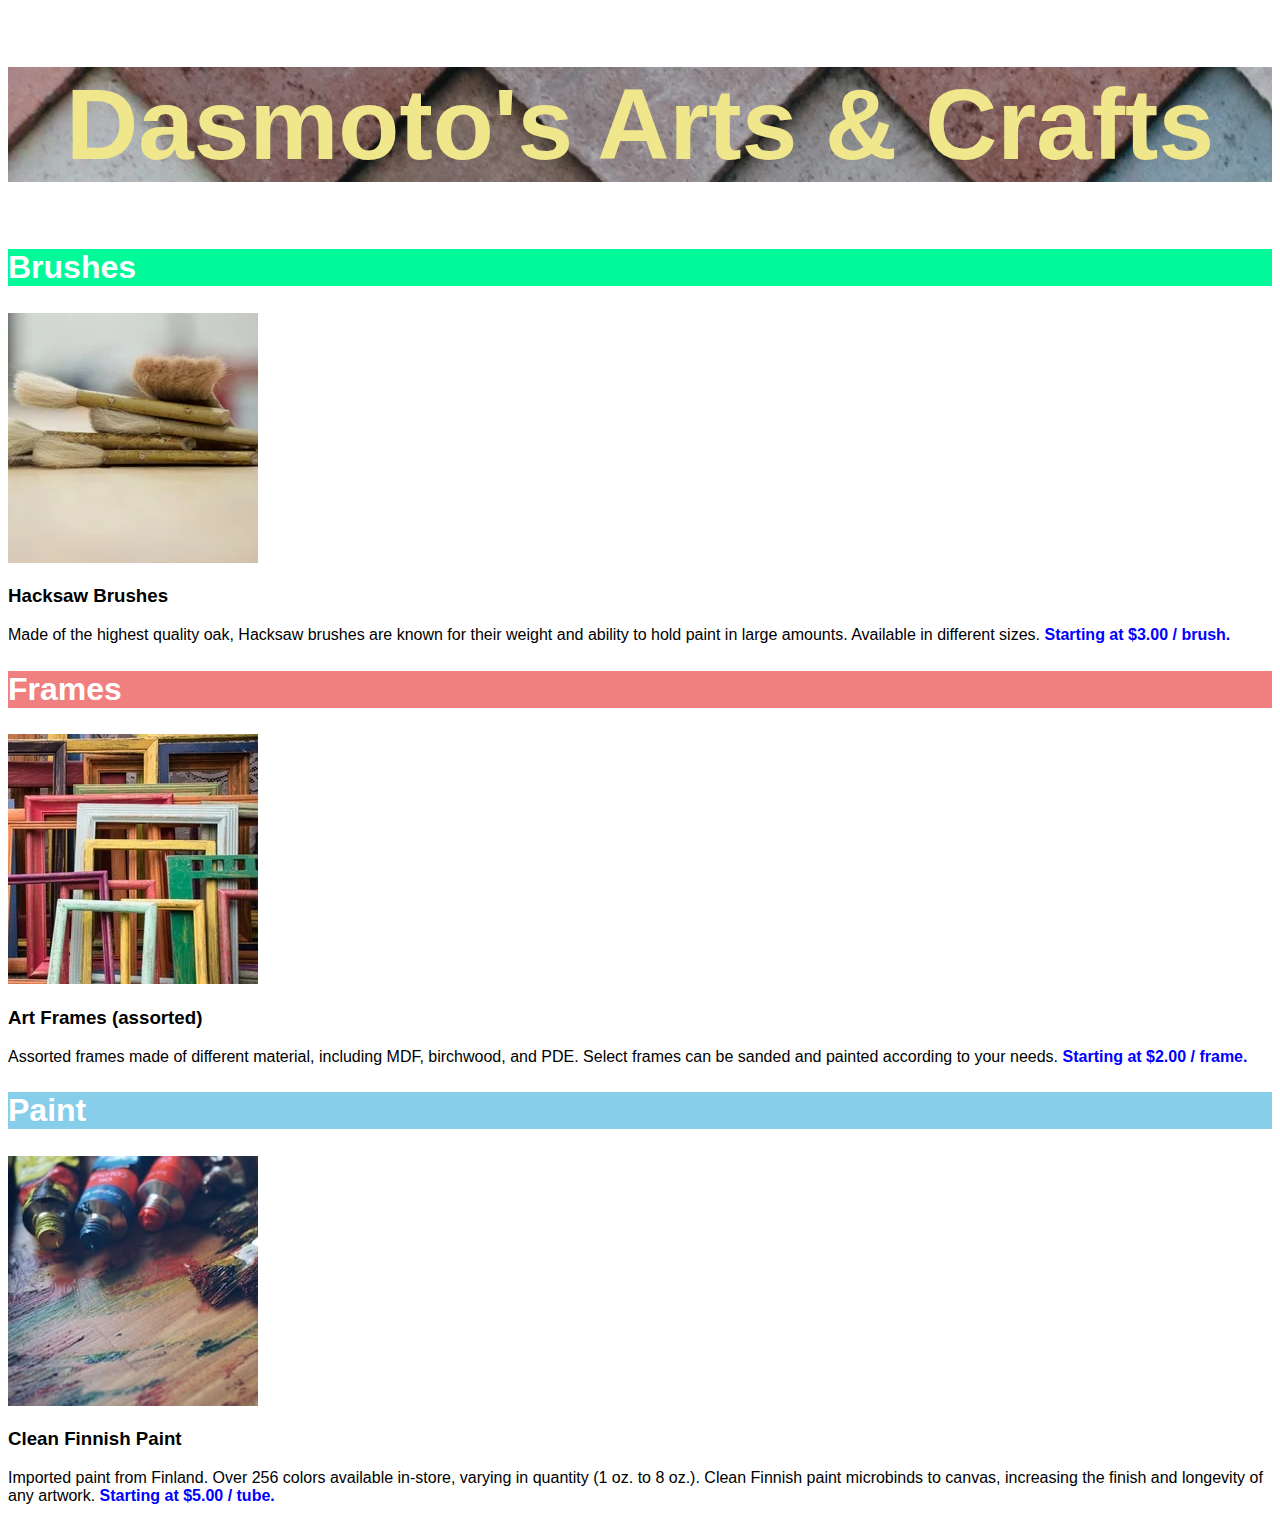
<file: index.html>
<!DOCTYPE html>
<html lang="en">
  <head>
    <meta charset="UTF-8">
    <meta http-equiv="X-UA-Compatible" content="IE=edge">
    <meta name="viewport" content="width=device-width, initial-scale=1.0">
    <link rel="stylesheet" type="text/css" href="./dasmotos_arts_resources/dasmoto_css/dasmoto_arts_styles.css">
    <title>Dasmoto's Arts and Crafts</title>
  </head>
  <body>
    <h1>Dasmoto's Arts & Crafts</h1>

    <!-- Brushes Section -->
    <div class="tools">
      <h2 id="brushes">Brushes</h2>
      <img src="./dasmotos_arts_resources/dasmoto_images/hacksaw.webp">
      <h3>Hacksaw Brushes</h3>
      <p>Made of the highest quality oak, Hacksaw brushes are known for their weight and ability to hold paint in large amounts. Available in different sizes. <span class="price">Starting at $3.00 / brush.</span></p>

      <!-- Frames -->

      <h2 id="frames">Frames</h2>
      <img src="./dasmotos_arts_resources/dasmoto_images/frames.webp">
      <h3>Art Frames (assorted)</h3>
      <p>Assorted frames made of different material, including MDF, birchwood, and PDE. Select frames can be sanded and painted according to your needs. <span class="price">Starting at $2.00 / frame.</span></p>

      <!-- Paint -->
      
      <h2 id="paint">Paint</h2>
      <img src="./dasmotos_arts_resources/dasmoto_images/finnish.jpeg">
      <h3>Clean Finnish Paint</h3>
      <p>Imported paint from Finland. Over 256 colors available in-store, varying in quantity (1 oz. to 8 oz.). Clean Finnish paint microbinds to canvas, increasing the finish and longevity of any artwork. <span class="price">Starting at $5.00 / tube.</span></p>
    </div>
  </body>
</html>
</file>
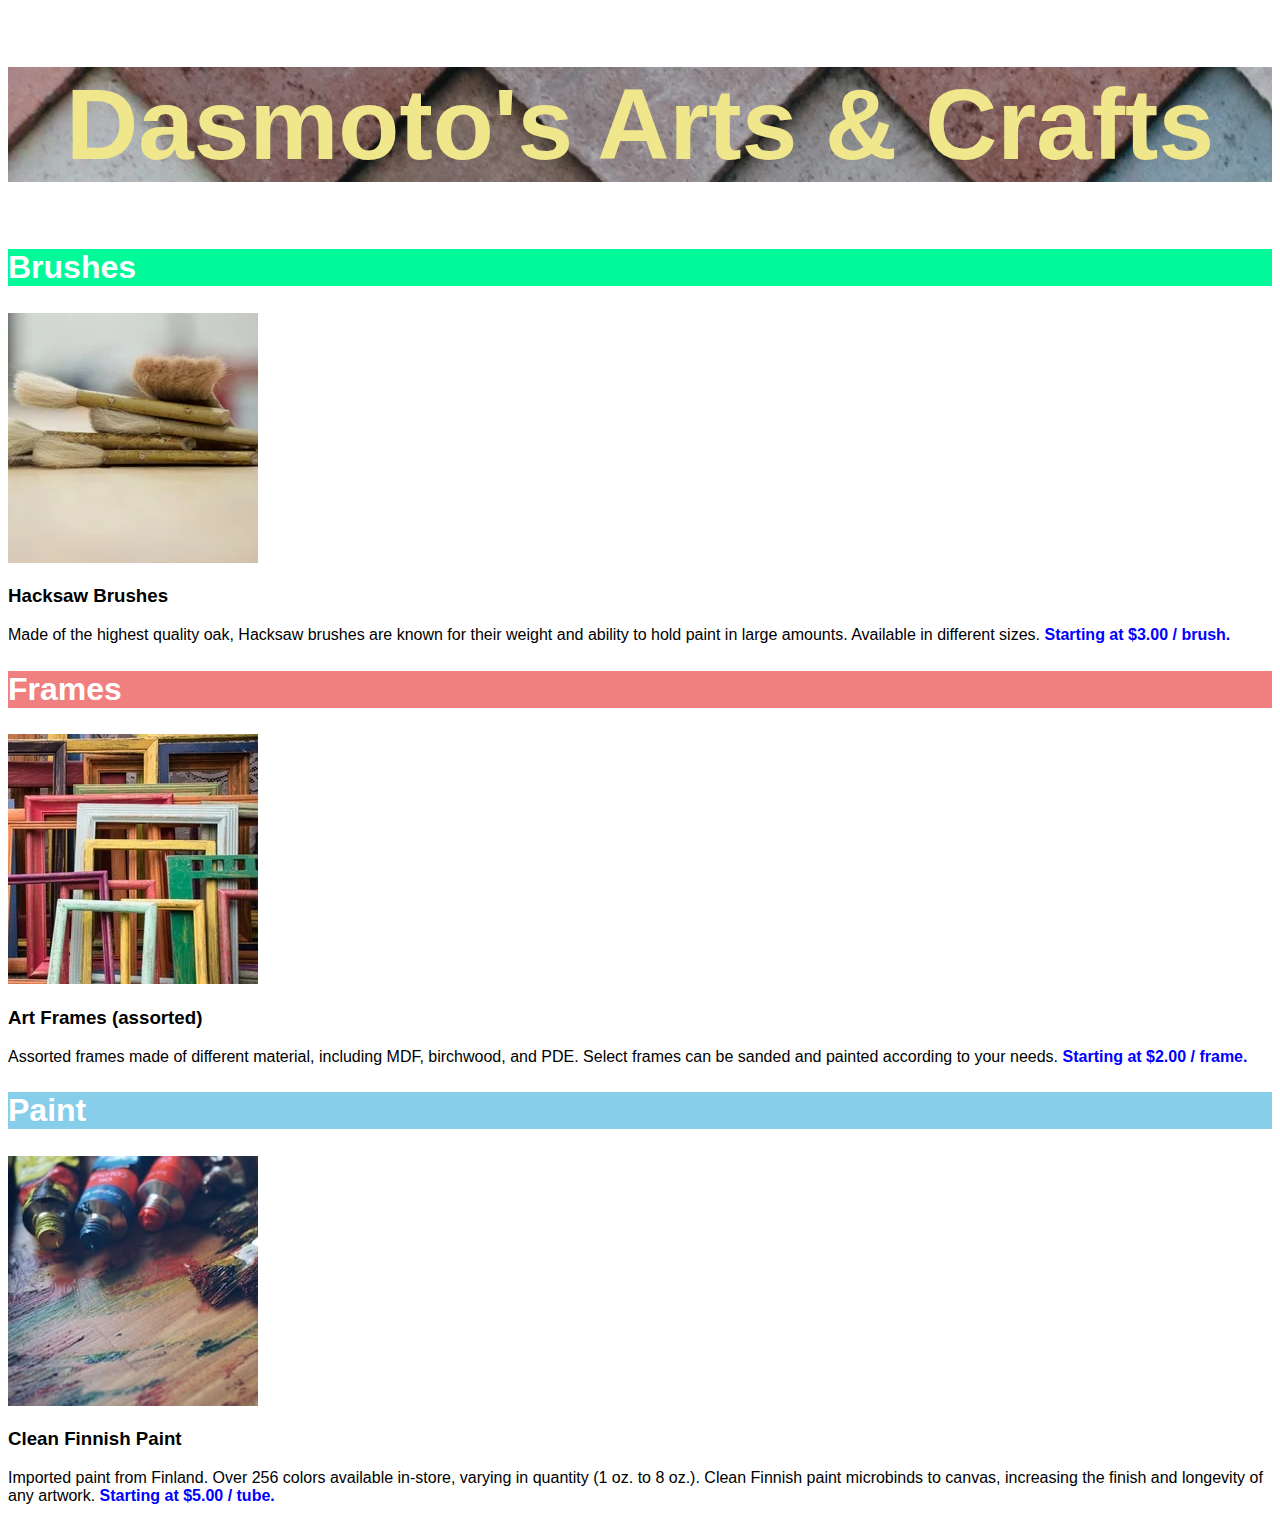
<file: dasmotos_arts.html>
<!DOCTYPE html>
<html lang="en">
  <head>
    <meta charset="UTF-8">
    <meta http-equiv="X-UA-Compatible" content="IE=edge">
    <meta name="viewport" content="width=device-width, initial-scale=1.0">
    <link rel="stylesheet" type="text/css" href="./dasmotos_arts_resources/dasmoto_css/dasmoto_arts_styles.css">
    <title>Dasmoto's Arts and Crafts</title>
  </head>
  <body>
    <h1>Dasmoto's Arts & Crafts</h1>

    <!-- Brushes Section -->
    <div class="tools">
      <h2 id="brushes">Brushes</h2>
      <img src="./dasmotos_arts_resources/dasmoto_images/hacksaw.webp">
      <h3>Hacksaw Brushes</h3>
      <p>Made of the highest quality oak, Hacksaw brushes are known for their weight and ability to hold paint in large amounts. Available in different sizes. <span class="price">Starting at $3.00 / brush.</span></p>

      <!-- Frames -->

      <h2 id="frames">Frames</h2>
      <img src="./dasmotos_arts_resources/dasmoto_images/frames.webp">
      <h3>Art Frames (assorted)</h3>
      <p>Assorted frames made of different material, including MDF, birchwood, and PDE. Select frames can be sanded and painted according to your needs. <span class="price">Starting at $2.00 / frame.</span></p>

      <!-- Paint -->
      
      <h2 id="paint">Paint</h2>
      <img src="./dasmotos_arts_resources/dasmoto_images/finnish.jpeg">
      <h3>Clean Finnish Paint</h3>
      <p>Imported paint from Finland. Over 256 colors available in-store, varying in quantity (1 oz. to 8 oz.). Clean Finnish paint microbinds to canvas, increasing the finish and longevity of any artwork. <span class="price">Starting at $5.00 / tube.</span></p>
    </div>
  </body>
</html>
</file>
<file: dasmotos_arts_resources/dasmoto_css/dasmoto_arts_styles.css>
* {
  font-family: Helvetica, sans-serif;
}

h1 {
  font-size: 100px;
  font-weight: bold;
  color: khaki;
  background-image: url(../dasmoto_images/pattern.webp);
  text-align: center;
}

.price {
  font-weight: bold;
  color: blue;
}

.tools h2 {
  font-size: 32px;
  color: white;
}

#brushes {
  background-color: mediumspringgreen;
}

#frames {
  background-color: lightcoral;
}

#paint {
  background-color: skyblue;
}
</file>
